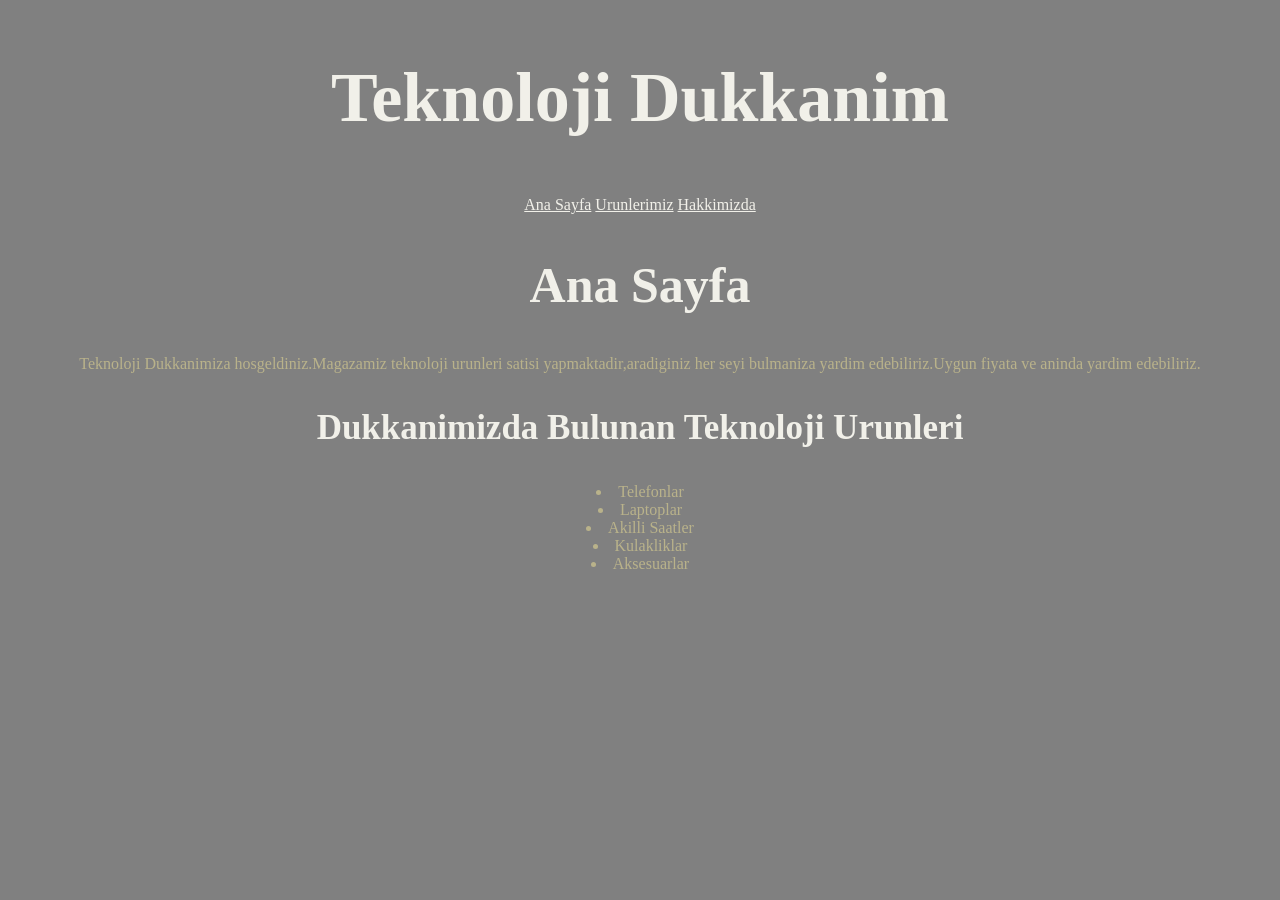
<file: index.html>
<!DOCTYPE html>
<html lang="tr">
<head>
    <meta charset="UTF-8">
    <meta name="viewport" content="width=device-width, initial-scale=1.0">
    <title>Teknoloji Dukkanim</title>
    <link rel="stylesheet" href="css/style.css">
</head>
<body>

    <header>
        <article>
            <h1>Teknoloji Dukkanim</h1>
            <a href="index.html" style="color:#F1F0E9;">Ana Sayfa</a>
            <a href="Urunlerimiz.html" style= color:#F1F0E9;">Urunlerimiz</a>
            <a href="Hakkimizda.html" style= color:#F1F0E9;">Hakkimizda</a>
        </article>

    </header>

<!-- header bitti-->

<nav>
    <div>
        
            <h2>
                Ana Sayfa
            </h2>
            <p>
                Teknoloji Dukkanimiza hosgeldiniz.Magazamiz teknoloji urunleri satisi yapmaktadir,aradiginiz her seyi bulmaniza yardim edebiliriz.Uygun fiyata ve aninda yardim edebiliriz.
            </p>

        </div>    
</nav>
<!-- nav bitti -->

<section>

            <h3>
                Dukkanimizda Bulunan Teknoloji Urunleri
            </h3>
            <li>Telefonlar</li>
            <li>Laptoplar</li>
            <li>Akilli Saatler</li>
            <li>Kulakliklar</li>
            <li>Aksesuarlar</li>

</section>







    
    
</body>
</html>
</file>
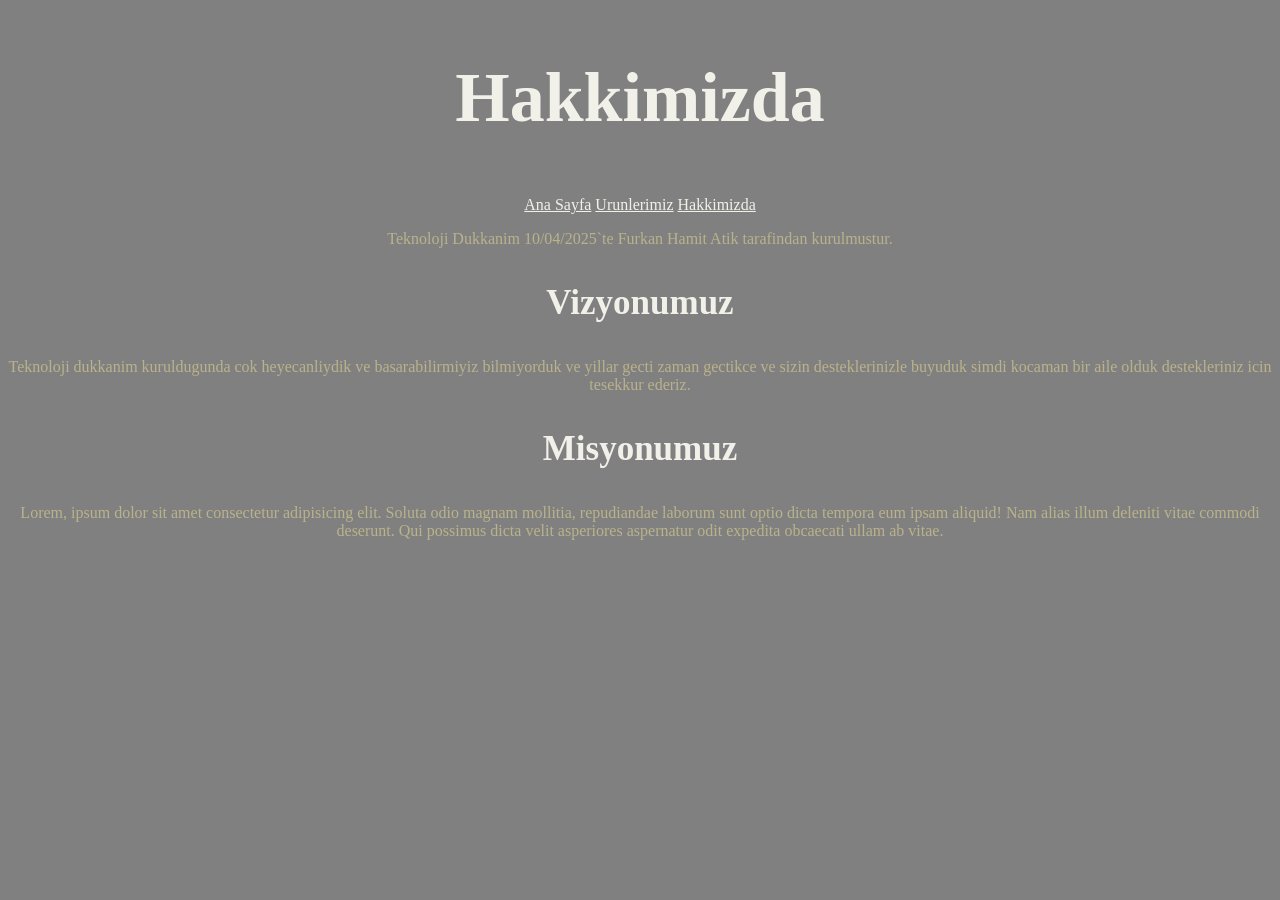
<file: Hakkimizda.html>
<!DOCTYPE html>
<html lang="en">
<head>
    <meta charset="UTF-8">
    <meta name="viewport" content="width=device-width, initial-scale=1.0">
    <title>Hakkimizda</title>
    <link rel="stylesheet" href="css/style.css">
</head>
<body>

    <header>
        <article>
            <h1>Hakkimizda</h1>
            <a href="index.html" style="color:#F1F0E9;">Ana Sayfa</a>
            <a href="Urunlerimiz.html" style= color:#F1F0E9;">Urunlerimiz</a>
            <a href="Hakkimizda.html" style= color:#F1F0E9;">Hakkimizda</a>
        </article>
    </header>
    
    <nav>
        <p>
            Teknoloji Dukkanim 10/04/2025`te Furkan Hamit Atik tarafindan kurulmustur.
        </p>
    </nav>

    <section>
        <h3>
            Vizyonumuz
        </h3>
    <!-- vizyon yazisi -->
        <p>Teknoloji dukkanim kuruldugunda cok heyecanliydik ve basarabilirmiyiz bilmiyorduk ve yillar gecti zaman gectikce ve sizin desteklerinizle buyuduk simdi kocaman bir aile olduk destekleriniz icin tesekkur ederiz.</p>
    </section>
    <article>

        <h3>
            Misyonumuz
        </h3>
        <!-- misyon yazisi -->
        <p>Lorem, ipsum dolor sit amet consectetur adipisicing elit. Soluta odio magnam mollitia, repudiandae laborum sunt optio dicta tempora eum ipsam aliquid! Nam alias illum deleniti vitae commodi deserunt. Qui possimus dicta velit asperiores aspernatur odit expedita obcaecati ullam ab vitae.</p>
    </article>
    
</body>
</html>
</file>
<file: css/style.css>
body {
    background-color: grey;
}

h1 {
    font-size: 70px;
}
h2 {
    font-size: 50px;
}

h3 {
    font-size: 35px;
}

h1, h2, h3 {
    color: #F1F0E9;
}

p, li {
    color: #B9B28A;
}



header, nav, article, section, footer  {
    text-align: center;
}
img{
    height: 400px;
    width: 400px;
}
</file>
